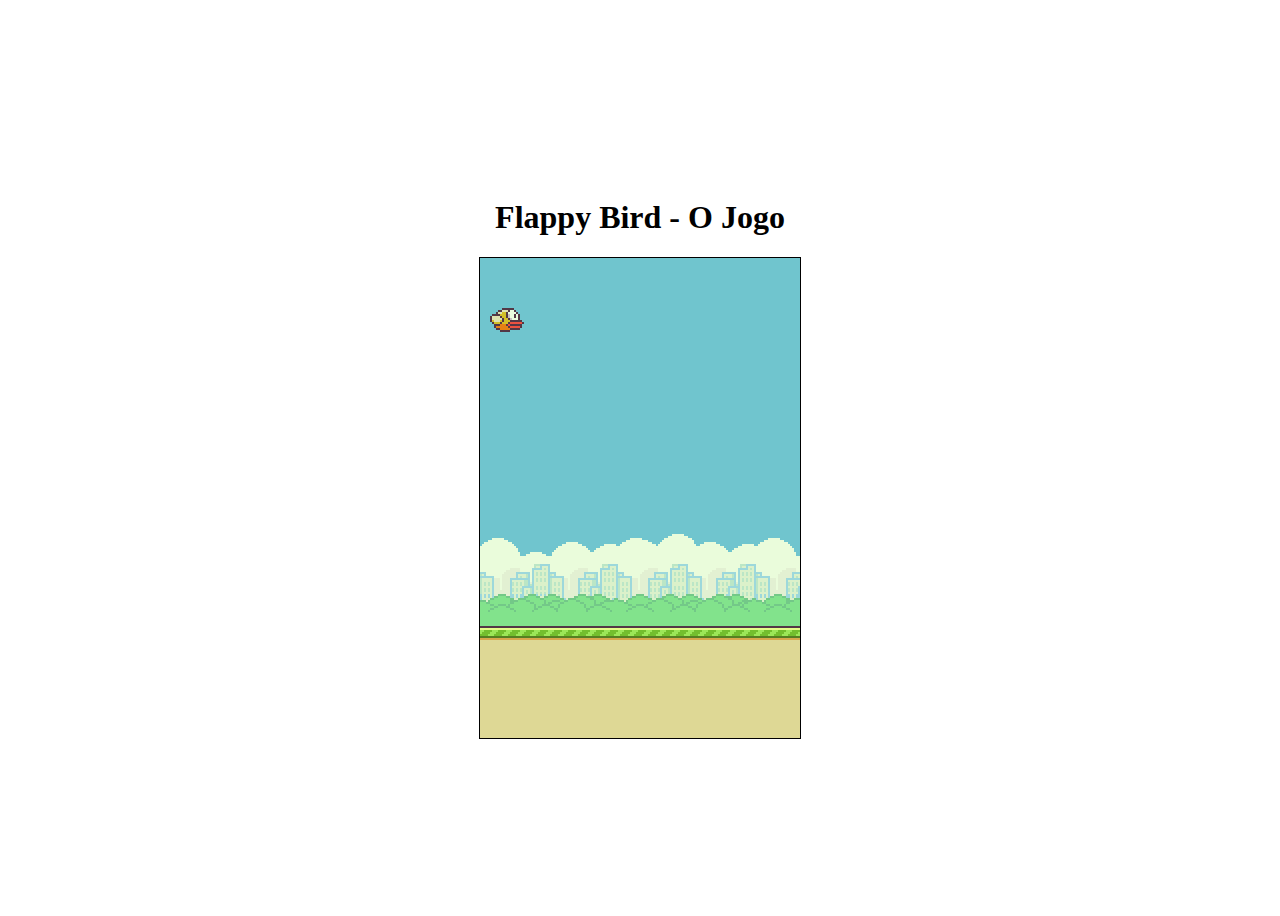
<file: flappy-bird/index.html>
<!DOCTYPE html>
<html lang="pt-br">
<head>
    <meta charset="UTF-8">
    <meta name="viewport" content="width=device-width, initial-scale=1.0">
    <link rel="stylesheet" href="./style.css">
    <title>Projeto Flappy Bird - DevPauloRabelo</title>
</head>
<body>
    <h1>Flappy Bird - O Jogo</h1>
    <canvas id="game-canvas" width="320" height="480"></canvas>
    <script src="./jogo.js"></script>
</body>
</html>
</file>
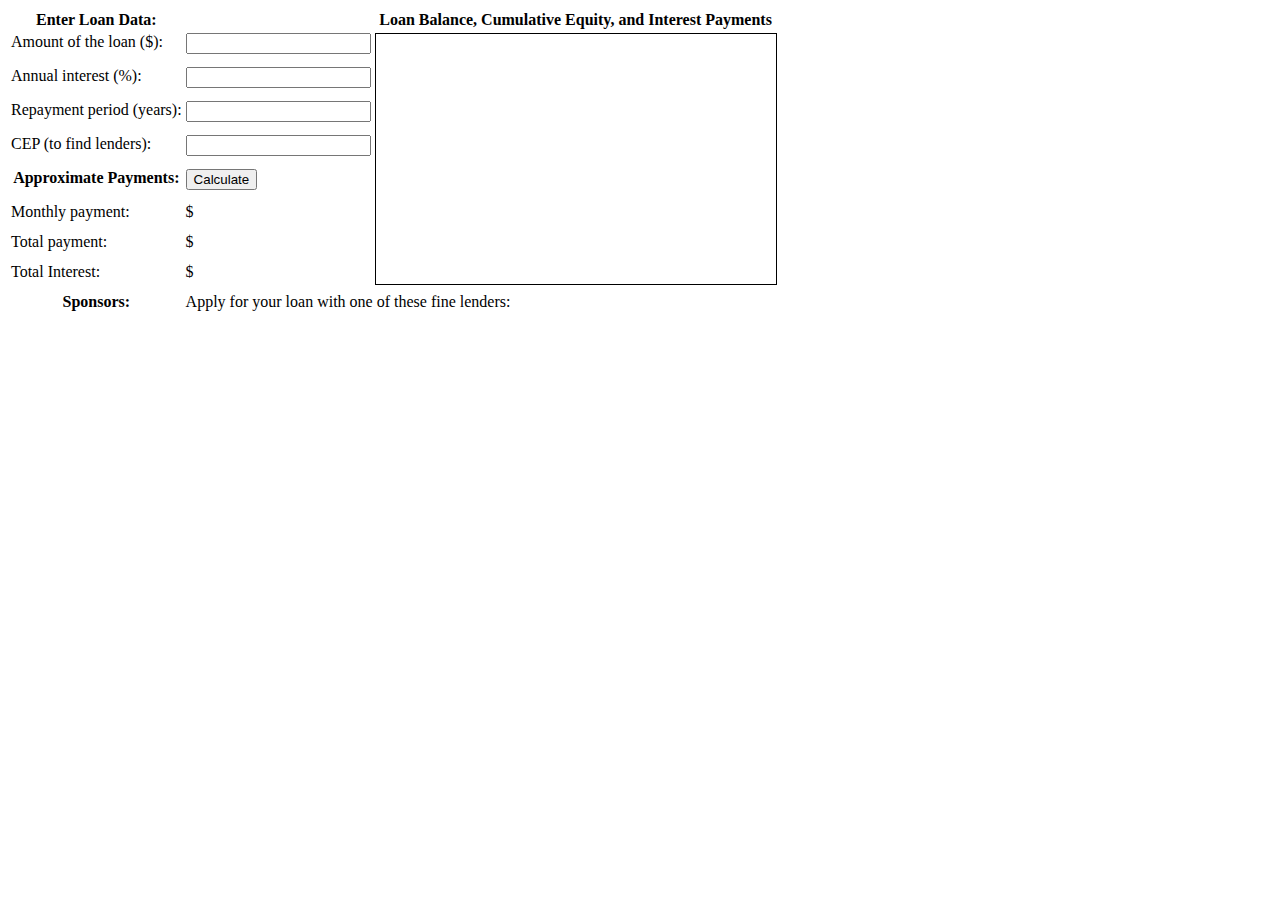
<file: loan-calculator/loan-calculator.html>
<!DOCTYPE html>
<html lang="pt-br">
<head>
    <meta charset="UTF-8">
    <meta http-equiv="X-UA-Compatible" content="IE=edge">
    <meta name="viewport" content="width=device-width, initial-scale=1.0">
    
    <title>Calculadora de Empréstimo em JavaScript</title>
    <!-- Depois melhorar aparência com CSS -->
    <link rel="stylesheet" href="./css/style.css">

</head>
<body>
    <table>
        <tr>
            <th>Enter Loan Data:</th>
            <td></td>
            <th>Loan Balance, Cumulative Equity, and Interest Payments</th>
        </tr>
        <tr>
            <td>Amount of the loan ($):</td>
            <td><input id="amount" onchange="calculate();"></td>
            <td rowspan=8>
                <canvas id="graph" width="400" height="250"></canvas>
            </td>
        </tr>
        <tr>
            <td>Annual interest (%):</td>
            <td><input id="apr" onchange="calculate();" ></td>
        </tr>
        <tr>
            <td>Repayment period (years):</td>
            <td><input id="years" onchange="calculate();"></td>
        </tr>
        <tr>
            <td>CEP (to find lenders):</td>
            <td><input id="cep" onchange="calculate();"></td>
        </tr>
        <tr>
            <th>Approximate Payments:</th>
            <td><button onclick="calculate();">Calculate</button></td>
        </tr>
        <tr>
            <td>Monthly payment:</td>
            <td>$<span class="output" id="payment"></span></td>
        </tr>
        <tr>
            <td>Total payment:</td>
            <td>$<span class="output" id="total"></span></td>
        </tr>
        <tr>
            <td>Total Interest:</td>
            <td>$<span class="output" id="totalinterest"></span></td>
        </tr>
        <tr>
            <th>Sponsors:</th>
            <td colspan="2">Apply for your loan with one of these fine lenders:
                <div id="lenders"></div>
            </td>
        </tr>
    </table>
  
    <!-- Depois definir arquivo JavaScript em arquivo -->
    <script src="./js/loan-calculator.js"></script>

</body>
</html>
</file>
<file: flappy-bird/style.css>
body {
    min-height: 100vh;
    display: flex;
    justify-content: center;
    align-items: center;
    flex-direction: column;
  }
  canvas {
    border: 1px solid #000;
    display: block;
    margin: 0 auto;
  }
</file>
<file: loan-calculator/css/style.css>
.output {font-weight: bold;}
        #payment { text-decoration: underline;}
        #graph {border: solid black 1px;}
        th, td {vertical-align: top;}
</file>
